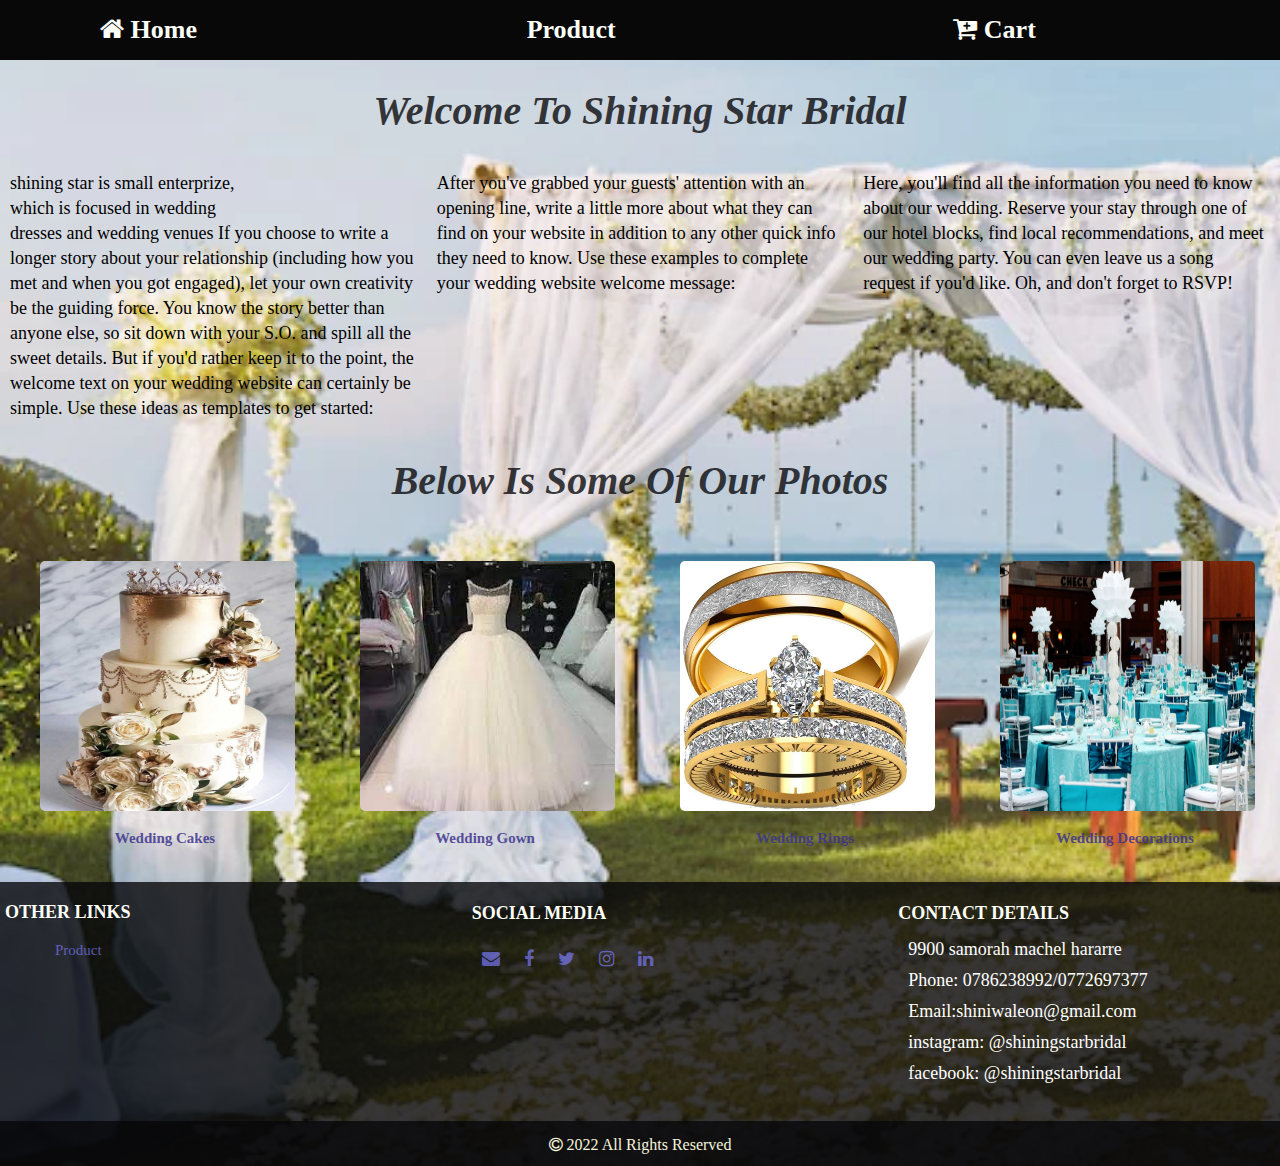
<file: index.html>
<!DOCTYPE html>
<html lang="en">

<head>
    <meta charset="UTF-8">
    <meta http-equiv="X-UA-Compatible" content="IE=edge">
    <meta name="viewport" content="width=device-width, initial-scale=1.0">
    <title>homepage</title>
    <link rel="stylesheet" href="assets/styles.css">
    <link rel="stylesheet" href="assets/font-awesome/css/font-awesome.css">
    <link rel="stylesheet" href="assets/font-awesome/css/font-awesome.min.css">
</head>

<body>
    <nav id="navbar">
        <a href="index.html"> <i class="fa fa-home"></i> home</a>
        <a href="product.html">product</a>
        <a href="cart.html"><i class="fa fa-cart-plus"></i> cart</a>
    </nav>
    <div class="content_container">
        <div class="heading">
            <h1>
                <center>welcome to shining star bridal </center>
            </h1>
        </div>

        <div class="welcome">

            <p>shining star is small enterprize, <br> which is focused in wedding <br> dresses and wedding venues If you choose to write a longer story about your relationship (including how you met and when you got engaged), let your own creativity be the
                guiding force. You know the story better than anyone else, so sit down with your S.O. and spill all the sweet details. But if you'd rather keep it to the point, the welcome text on your wedding website can certainly be simple. Use these
                ideas as templates to get started:</p>
            <p> After you've grabbed your guests' attention with an opening line, write a little more about what they can find on your website in addition to any other quick info they need to know. Use these examples to complete your wedding website welcome
                message:
            </p>
            <p>Here, you'll find all the information you need to know about our wedding. Reserve your stay through one of our hotel blocks, find local recommendations, and meet our wedding party. You can even leave us a song request if you'd like. Oh, and
                don't forget to RSVP!</p>

        </div>
        <div class="heading">
            <center>
                <h1>below is some of our photos</h1>
            </center>
        </div>
        <div class="photos">
            <div class="images">
                <img src="assets/picture/IMG-s2.jpg" alt="">
                <h3 style="color:rgba(61, 52, 141, 0.863);font-size:15px;font-family:'Times New Roman', Times, serif;text-transform:capitalize">wedding cakes</h3>
            </div>
            <div class="images">
                <img src="assets/picture/img2.jpg" alt="">
                <h3 style="color:rgba(61, 52, 141, 0.863);font-size:15px;font-family:'Times New Roman', Times, serif;text-transform:capitalize">wedding gown</h3>
            </div>
            <div class="images">
                <img src="assets/picture/IMGs2.jpg" alt="">
                <h3 style="color:rgba(61, 52, 141, 0.863);font-size:15px;font-family:'Times New Roman', Times, serif;text-transform:capitalize">wedding rings</h3>
            </div>
            <div class="images">
                <img src="assets/picture/IMG-11.jpg" alt="">
                <h3 style="color:rgba(61, 52, 141, 0.863);font-size:15px;font-family:'Times New Roman', Times, serif;text-transform:capitalize">wedding decorations</h3>
            </div>

        </div>
    </div>
    <div class="footer">
        <div class="footer_content">
            <div class="other_links">
                <h2>other links</h2>
                <ol>

                    <li><a href="product.html">product</a></li>
                </ol>
            </div>
            <div class="other_links">
                <ol>
                    <h2>social media </h2>
                    <li id="icons"><i class="fa fa-envelope"></i></li>
                    <li id="icons"><i class="fa fa-facebook"></i></li>
                    <li id="icons"><i class="fa fa-twitter"></i></li>
                    <li id="icons"><i class="fa fa-instagram"></i></li>
                    <li id="icons"><i class="fa fa-linkedin"></i></li>
                </ol>
            </div>
            <div class="other_links">
                <ol>
                    <h2>contact details</h2>
                    <li>9900 samorah machel hararre</li>
                    <li>Phone: 0786238992/0772697377</li>
                    <li>Email:shiniwaleon@gmail.com</li>
                    <li>instagram: @shiningstarbridal</li>
                    <li>facebook: @shiningstarbridal </li>
                </ol>
            </div>

        </div>
        <div class="ourteam">

        </div>
        <div class="coypright">
            <center>
                <p id="rights"><i class="fa fa-copyright"></i> 2022 all rights reserved</p>
            </center>
        </div>
    </div>

</body>

</html>
</file>
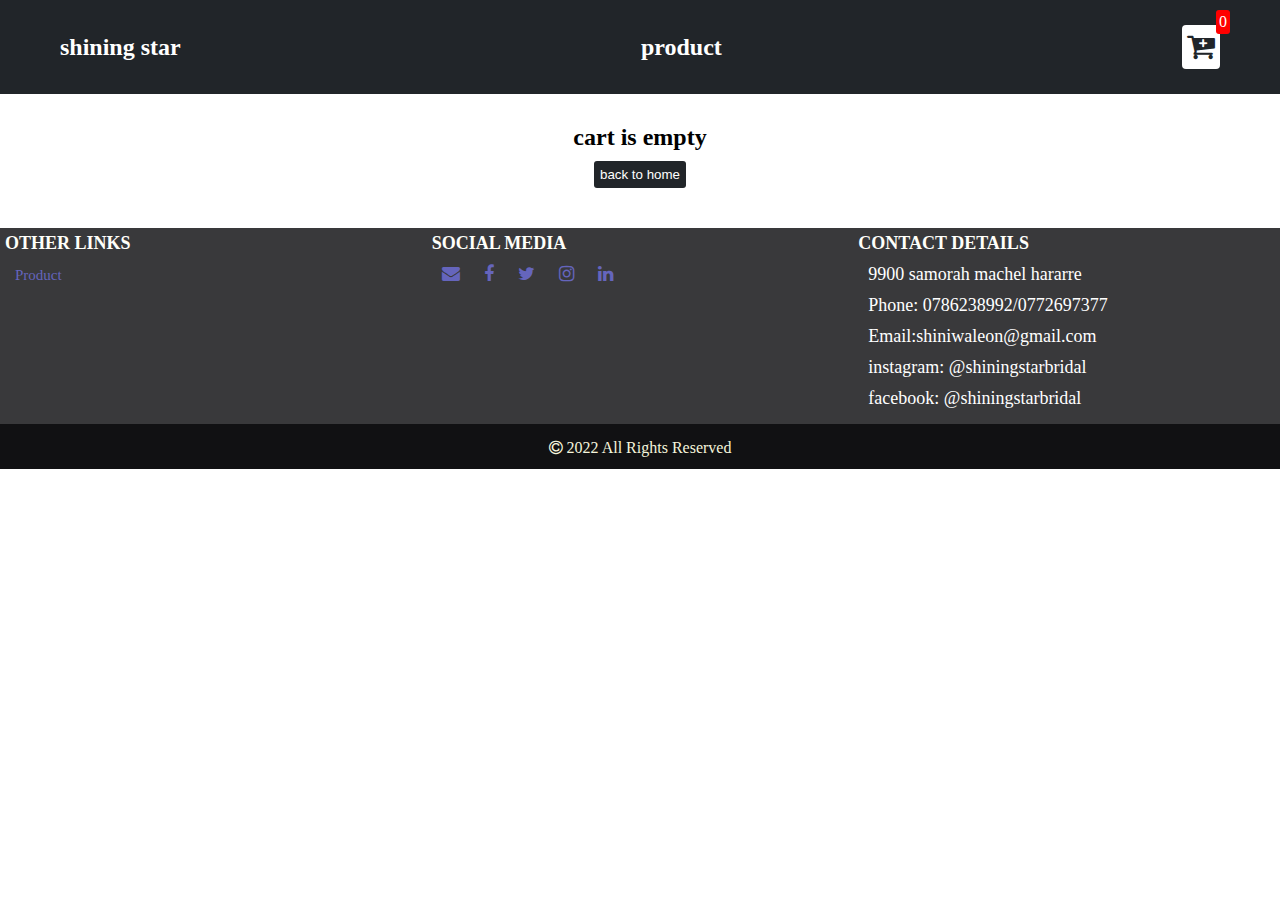
<file: cart.html>
<!DOCTYPE html>
<html lang="en">

<head>
    <meta charset="UTF-8">
    <meta http-equiv="X-UA-Compatible" content="IE=edge">
    <meta name="viewport" content="width=device-width, initial-scale=1.0">
    <title>cartpage</title>
    <link rel="stylesheet" href="https://cdn.jsdelivr.net/npm/bootstrap-icons@1.8.3/font/bootstrap-icons.css">
    <link rel="stylesheet" href="font-awesome/css/font-awesome.css">
    <link rel="stylesheet" href="font-awesome/css/font-awesome.min.css">
    <link rel="stylesheet" href="src/styles.css">
</head>

<body>
    <div class="navbar">
        <a href="index.html">
            <h2>shining star</h2>
        </a>
        <a href="product.html">
            <h2>product</h2>
        </a>
        <a href="cart.html">
            <div class="cart">
                <i class="fa fa-cart-plus"></i>
                <div id="cart_amount" class="cart_amount">0</div>
            </div>
        </a>

    </div>
    <div id="label" class="text_center"></div>
    <div class="shopping" id="shopping"></div>
    <div class="footer">
        <div class="footer_content">
            <div class="other_links">
                <h2>other links</h2>
                <ol>

                    <li><a href="product.html">product</a></li>
                </ol>
            </div>
            <div class="other_links">
                <ol>
                    <h2>social media </h2>
                    <li id="icons"><i class="fa fa-envelope"></i></li>
                    <li id="icons"><i class="fa fa-facebook"></i></li>
                    <li id="icons"><i class="fa fa-twitter"></i></li>
                    <li id="icons"><i class="fa fa-instagram"></i></li>
                    <li id="icons"><i class="fa fa-linkedin"></i></li>
                </ol>
            </div>
            <div class="other_links">
                <ol>
                    <h2>contact details</h2>
                    <li>9900 samorah machel hararre</li>
                    <li>Phone: 0786238992/0772697377</li>
                    <li>Email:shiniwaleon@gmail.com</li>
                    <li>instagram: @shiningstarbridal</li>
                    <li>facebook: @shiningstarbridal </li>
                </ol>
            </div>

        </div>
        <div class="ourteam">

        </div>
        <div class="coypright">
            <center>
                <p id="rights"><i class="fa fa-copyright"></i> 2022 all rights reserved</p>
            </center>
        </div>
    </div>

</body>
<script src="src/data.js"></script>
<script src="src/cart.js"></script>

</html>
</file>
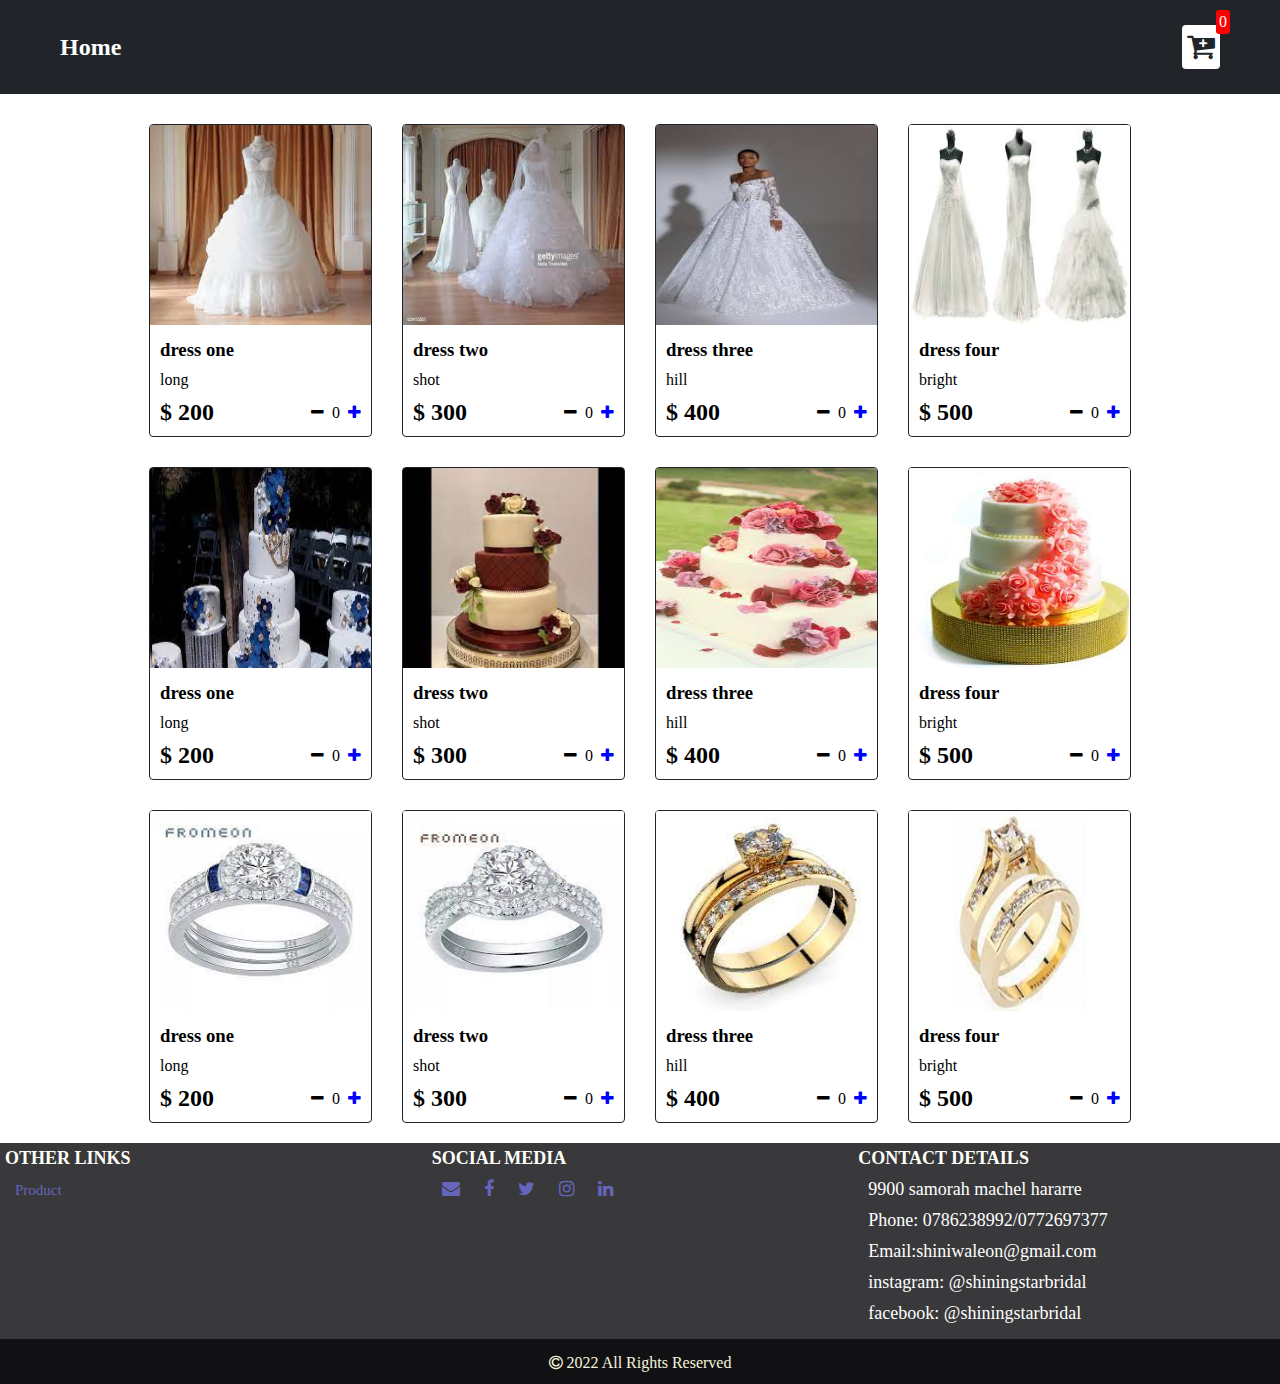
<file: product.html>
<!DOCTYPE html>
<html lang="en">

<head>
    <meta charset="UTF-8">
    <meta http-equiv="X-UA-Compatible" content="IE=edge">
    <meta name="viewport" content="width=device-width, initial-scale=1.0">
    <title>cart</title>
    <!--<link rel="stylesheet" href="https://cdn.jsdelivr.net/npm/bootstrap-icons@1.8.3/font/bootstrap-icons.css">-->
    <link rel="stylesheet" href="font-awesome/css/font-awesome.css">
    <link rel="stylesheet" href="font-awesome/css/font-awesome.min.css">
    <link rel="stylesheet" href="src/styles.css">
</head>

<body>
    <div class="navbar">
        <a href="index.html">
            <h2>Home</h2>
        </a>
        <a href="cart.html">
            <div class="cart">
                <i class="fa fa-cart-plus"></i>
                <div id="cart_amount" class="cart_amount">0</div>
            </div>
        </a>

    </div>
    <div class="shopping_cart" id="shopping_cart">

    </div>
    <div class="footer">
        <div class="footer_content">
            <div class="other_links">
                <h2>other links</h2>
                <ol>
                    <li><a href="product.html">product</a></li>
                </ol>
            </div>
            <div class="other_links">
                <ol>
                    <h2>social media </h2>
                    <li id="icons"><i class="fa fa-envelope"></i></li>
                    <li id="icons"><i class="fa fa-facebook"></i></li>
                    <li id="icons"><i class="fa fa-twitter"></i></li>
                    <li id="icons"><i class="fa fa-instagram"></i></li>
                    <li id="icons"><i class="fa fa-linkedin"></i></li>
                </ol>
            </div>
            <div class="other_links">
                <ol>
                    <h2>contact details</h2>
                    <li>9900 samorah machel hararre</li>
                    <li>Phone: 0786238992/0772697377</li>
                    <li>Email:shiniwaleon@gmail.com</li>
                    <li>instagram: @shiningstarbridal</li>
                    <li>facebook: @shiningstarbridal </li>
                </ol>
            </div>

        </div>
        <div class="ourteam">

        </div>
        <div class="coypright">
            <center>
                <p id="rights"><i class="fa fa-copyright"></i> 2022 all rights reserved</p>
            </center>
        </div>
    </div>
</body>
<script src="src/data.js"></script>
<script src="src/main.js"></script>

</html>
</file>
<file: assets/styles.css>
html,
    body {
        margin: 0;
        padding: 0;
        background-image: url("king.png");
        background-repeat: no-repeat;
        background-size: cover;
        background-color: rgb(228, 238, 238);
    }
    /*navbar styles*/
    
    #navbar {
        background-color: rgb(8, 8, 8);
        margin-top: 0;
        display: flex;
        height: 60px;
        width: 100%;
    }
    
    #navbar a {
        text-decoration: none;
        text-transform: capitalize;
        flex: 1;
        margin-left: 100px;
        margin-top: 15px;
        color: rgb(256, 256, 250);
        font-size: 26px;
        font-weight: bold;
        font-family: 'Times New Roman', Times, serif;
    }
    
    #navbar a:hover {
        background-color: rgba(240, 240, 240, 0.60);
        text-align: center;
        color: rgba(245, 204, 204, 0.938);
        height: 40px;
        width: 40px;
        border-radius: 5px;
        box-shadow: 2px 3px;
    }
    /*end of navbar styles*/
    /*content*/
    
    .welcome {
        display: flex;
    }
    
    .welcome p {
        margin: 10px;
        flex: 1;
        background-repeat: no-repeat;
        background-size: cover;
        line-height: 25px;
        font-size: 18px;
        font-family: 'Times New Roman', Times, serif;
        border-radius: 5px;
    }
    
    .heading {
        font-size: 20px;
        font-style: italic;
        color: rgba(7, 7, 10, 0.801);
        font-family: 'Times New Roman', Times, serif;
        font-weight: bold;
        text-transform: capitalize;
    }
    
    .photos {
        display: flex;
    }
    
    .images {
        width: 25%;
        margin-left: 10px;
        margin-bottom: 20px;
    }
    
    .images img {
        width: 255px;
        height: 250px;
        border-radius: 5px;
        text-align: center;
        margin-left: 30px;
        margin-top: 30px;
    }
    
    .images h3 {
        text-align: center;
    }
    /*content*/
    /*footer styles*/
    
    .footer {
        background-color: rgba(7, 7, 10, 0.801);
    }
    
    .footer_content {
        display: flex;
        flex-direction: row;
        flex: 1;
    }
    
    .footer_content .other_links {
        width: 33.33%;
        margin: 5px;
    }
    
    .footer_content .other_links h2 {
        color: rgb(256, 256, 250);
        font-size: 18px;
        font-weight: bold;
        font-family: 'Times New Roman', Times, serif;
        text-transform: uppercase;
    }
    
    .footer_content .other_links ol li {
        margin: 10px;
        list-style: none;
        color: white;
        font-size: 18px;
    }
    
    .footer_content .other_links ol li a {
        text-decoration: none;
        text-transform: capitalize;
        font-size: 15px;
        color: rgba(122, 122, 247, 0.699);
        font-family: 'Times New Roman', Times, serif;
    }
    
    #icons {
        display: inline-block;
    }
    
    #icons i {
        font-size: 18px;
        color: rgba(122, 122, 247, 0.699);
    }
    
    .coypright {
        background-color: rgba(7, 7, 10, 0.801);
        height: 45px;
    }
    
    #rights {
        color: beige;
        padding-top: 15px;
        text-transform: capitalize;
    }
    /*end of footer*/
    /*products desing*/
    
    .product_list {
        display: flex;
        width: 100%;
    }
    
    .product {
        width: 20%;
        margin: 10px;
    }
    
    .product img {
        width: 250px;
        height: 300px;
        border-radius: 5px;
    }
    
    .product p {
        text-transform: capitalize;
        font-size: 12px;
        font-family: 'Times New Roman', Times, serif;
        font-weight: bold;
        color: rgba(3, 30, 34, 0.6);
    }
    
    .product button {
        background-color: rgb(8, 8, 8);
        color: white;
        border-radius: 5px;
        height: 30px;
        text-transform: capitalize;
    }
    /*contact styles*/
    
    .contact_form {
        margin: 0;
    }
    
    .form_contact {
        display: flex;
        flex-direction: column;
    }
    
    .form_contact label {
        margin: 20px;
    }
    
    .form_contact label input {
        margin: 10px;
        height: 30px;
        width: 300px;
        border-radius: 5px;
    }
    
    .form_contact label textarea {
        width: 350px;
    }
</file>
<file: src/styles.css>
* {
    margin: 0;
    padding: 0;
    box-sizing: border-box;
}

body {
    font-family: 'Times New Roman', Times, serif;
}

i {
    cursor: pointer;
}

a {
    text-decoration: none;
    color: white;
}

.navbar {
    display: flex;
    flex-direction: row;
    justify-content: space-between;
    align-items: center;
    background-color: #212529;
    color: white;
    padding: 25px 60px;
    margin-bottom: 30px;
}

.cart {
    background-color: #fff;
    color: #212529;
    padding: 5px;
    font-size: 30px;
    border-radius: 4px;
    position: relative;
}

.cart_amount {
    font-size: 16px;
    background-color: red;
    color: white;
    position: absolute;
    top: -15px;
    right: -10px;
    padding: 3px;
    border-radius: 3px;
}

.shopping_cart {
    display: grid;
    grid-template-columns: repeat(4, 223px);
    gap: 30px;
    justify-content: center;
    margin-bottom: 20px;
}

@media(max-width:1000px) {
    .shopping_cart {
        grid-template-columns: repeat(2, 223px);
    }
}

@media(max-width:500px) {
    .shopping_cart {
        grid-template-columns: repeat(1, 223px);
    }
}

.item {
    border: 1px solid #212529;
    border-radius: 4px;
}

.item img {
    width: 100%;
    border-radius: 2px 2px 0 0;
    height: 200px;
}

.details {
    display: flex;
    flex-direction: column;
    padding: 10px;
    gap: 10px;
}

.price-quantity {
    display: flex;
    flex-direction: row;
    justify-content: space-between;
    align-items: center;
}

.buttons {
    display: flex;
    flex-direction: row;
    gap: 8px;
    font-size: 16px;
}

.fa-dash {
    color: green;
}

.fa-plus {
    color: blue;
}

.text_center {
    text-align: center;
    margin-bottom: 20px;
}

.homebutton,
.checkout,
.remove {
    background-color: #212529;
    color: white;
    border: none;
    padding: 6px;
    border-radius: 3px;
    cursor: pointer;
    margin-top: 10px;
}

.checkout {
    background-color: blue;
}

.remove {
    background-color: red;
}

.bi-x-lg {
    color: red;
    font-weight: bold;
}

.shopping {
    display: grid;
    grid-template-columns: repeat(1, 320px);
    justify-content: center;
    gap: 15px;
}

.cart_item {
    border: 1px solid #212529;
    border-radius: 5px;
    display: flex;
}

.titles_price {
    width: 195px;
    display: flex;
    align-items: center;
    justify-content: space-between;
}

.title-price {
    display: flex;
    align-items: center;
    gap: 10px;
}

.cart_item_price {
    background-color: #212529;
    color: white;
    border-radius: 4px;
    padding: 3px 4px;
}


/*footer styles*/

.footer {
    background-color: rgba(7, 7, 10, 0.801);
    margin-top: 20px;
}

.footer_content {
    display: flex;
    flex-direction: row;
    flex: 1;
}

.footer_content .other_links {
    width: 33.33%;
    margin: 5px;
}

.footer_content .other_links h2 {
    color: rgb(256, 256, 250);
    font-size: 18px;
    font-weight: bold;
    font-family: 'Times New Roman', Times, serif;
    text-transform: uppercase;
}

.footer_content .other_links ol li {
    margin: 10px;
    list-style: none;
    color: white;
    font-size: 18px;
}

.footer_content .other_links ol li a {
    text-decoration: none;
    text-transform: capitalize;
    font-size: 15px;
    color: rgba(122, 122, 247, 0.699);
    font-family: 'Times New Roman', Times, serif;
}

#icons {
    display: inline-block;
}

#icons i {
    font-size: 18px;
    color: rgba(122, 122, 247, 0.699);
}

.coypright {
    background-color: rgba(7, 7, 10, 0.801);
    height: 45px;
}

#rights {
    color: beige;
    padding-top: 15px;
    text-transform: capitalize;
}


/*end of footer*/
</file>
